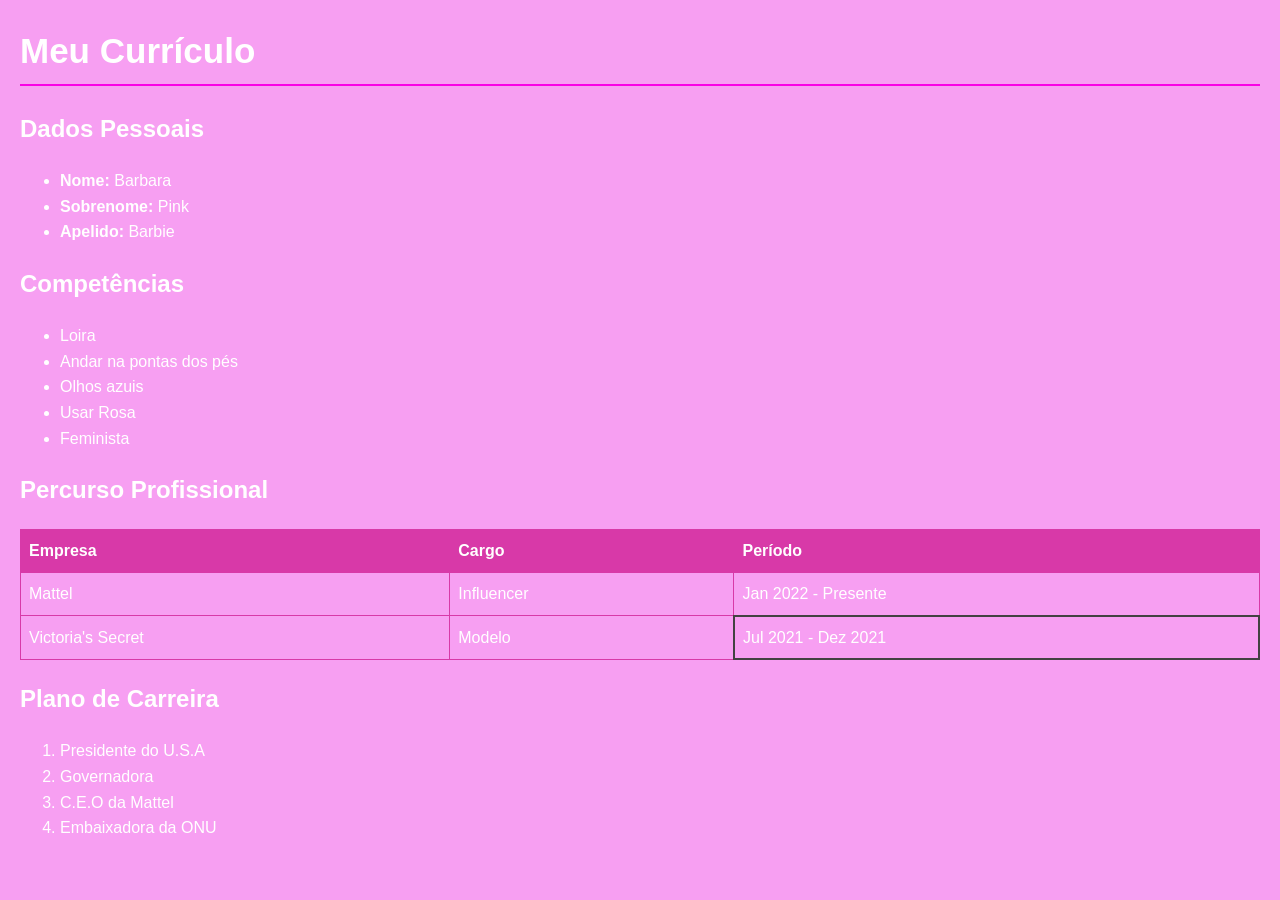
<file: day00/ex01/cv.html>
<!DOCTYPE html>
<html lang="pt-br">
<head>
    <meta charset="UTF-8" >
    <meta name="viewport" content="width=device-width, initial-scale=1.0">
    <title>Meu Currículo</title>
    <style>
        body {
            font-family: Arial, sans-serif;
            line-height: 1.6;
            margin: 20px;
            background-color: #f79ff2;
            color: #ffffff;
        }

        h1 {
            border-bottom: 2px solid #fa01e5;
            padding-bottom: 5px;
            color: #ffffff;
        }

        table {
            border-collapse: collapse;
            width: 100%;
            border: 1px solid #d839a8;
        }

        th, td {
            border: 1px solid #d839a8;
            padding: 8px;
            text-align: left;
        }

        th {
            background-color: #d839a8;
            color: #ffffff;
        }

        ul {
            list-style-type: disc;
            color: #ffffff;
        }

        ol {
            list-style-type: decimal;
            color: #ffffff;
        }

        .cel {
        border: 2px solid;
        border-color: #424242;
        }

    </style>
</head>
<body>
    <h1 style="font-size: 35px;">Meu Currículo</h1>
    <h2>Dados Pessoais</h2>
    <ul>
        <li><strong>Nome:</strong> Barbara</li>
        <li><strong>Sobrenome:</strong> Pink</li>
        <li><strong>Apelido:</strong> Barbie</li>
    </ul>

    <h2>Competências</h2>
    <ul>
        <li>Loira</li>
        <li>Andar na pontas dos pés</li>
        <li>Olhos azuis</li>
        <li>Usar Rosa </li>
        <li>Feminista</li>
    </ul>

    <h2>Percurso Profissional</h2>
    <table>
        <thead>
            <tr>
                <th>Empresa</th>
                <th>Cargo</th>
                <th>Período</th>
            </tr>
        </thead>
        <tbody>
            <tr>
                <td>Mattel</td>
                <td>Influencer</td>
                <td>Jan 2022 - Presente</td>
            </tr>
            <tr>
                <td>Victoria's Secret</td>
                <td>Modelo</td>
                <td class="cel">Jul 2021 - Dez 2021</td>
            </tr>
        </tbody>
    </table>
    <h2>Plano de Carreira</h2>
    <ol>
        <li>Presidente do U.S.A</li>
        <li>Governadora</li>
        <li>C.E.O da Mattel</li>
        <li>Embaixadora da ONU</li>
    </ol>
</body>
</html>
</file>
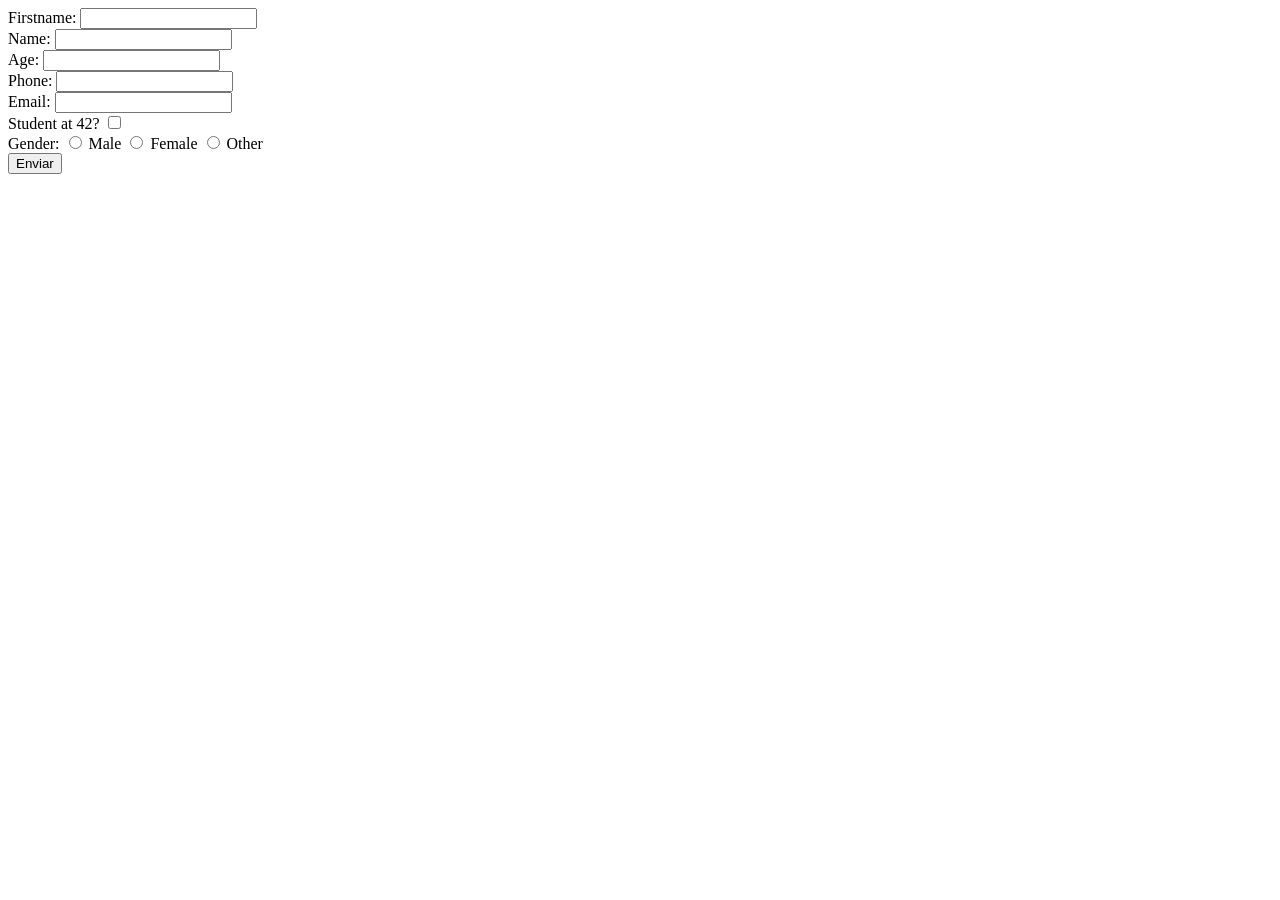
<file: day00/ex02/form.html>
<!DOCTYPE html>
<html lang="pt-br">
<head>
    <meta charset="UTF-8">
    <meta name="viewport" content="width=device-width, initial-scale=1.0">
    <title>Formulário de Informações de Contato</title>
</head>
<body>
  <form>
    <!-- Firstname: a text field -->
    <label for="firstname">Firstname:</label>
    <input type="text" id="firstname" name="firstname" required><br>

    <!-- Name: a text field -->
    <label for="name">Name:</label>
    <input type="text" id="name" name="name" required><br>

    <!-- Age: a numeric field specific to HTML5 -->
    <label for="age">Age:</label>
    <input type="number" id="age" name="age" required><br>

    <!-- Phone: a tel field specific to HTML5 -->
    <label for="phone">Phone:</label>
    <input type="tel" id="phone" name="phone" required><br>

    <!-- Email: an email field specific to HTML5 -->
    <label for="email">Email:</label>
    <input type="email" id="email" name="email" required><br>

    <!-- Student at 42?: a checkbox field -->
    <label for="student">Student at 42?</label>
    <input type="checkbox" id="student" name="student"><br>

    <!-- Gender: radio buttons with values Male, Female, and Other -->
    <label>Gender:</label>
    <input type="radio" id="gender_male" name="gender" value="Male" required>
    <label for="gender_male">Male</label>
    <input type="radio" id="gender_female" name="gender" value="Female" required>
    <label for="gender_female">Female</label>
    <input type="radio" id="gender_other" name="gender" value="Other" required>
    <label for="gender_other">Other</label><br>

    <!-- Form submission button with onclick attribute -->
    <input type="button" value="Enviar" onclick="displayFormContents()">
  </form>

  <script src="./popup.js"></script>
</body>
</html>
</file>
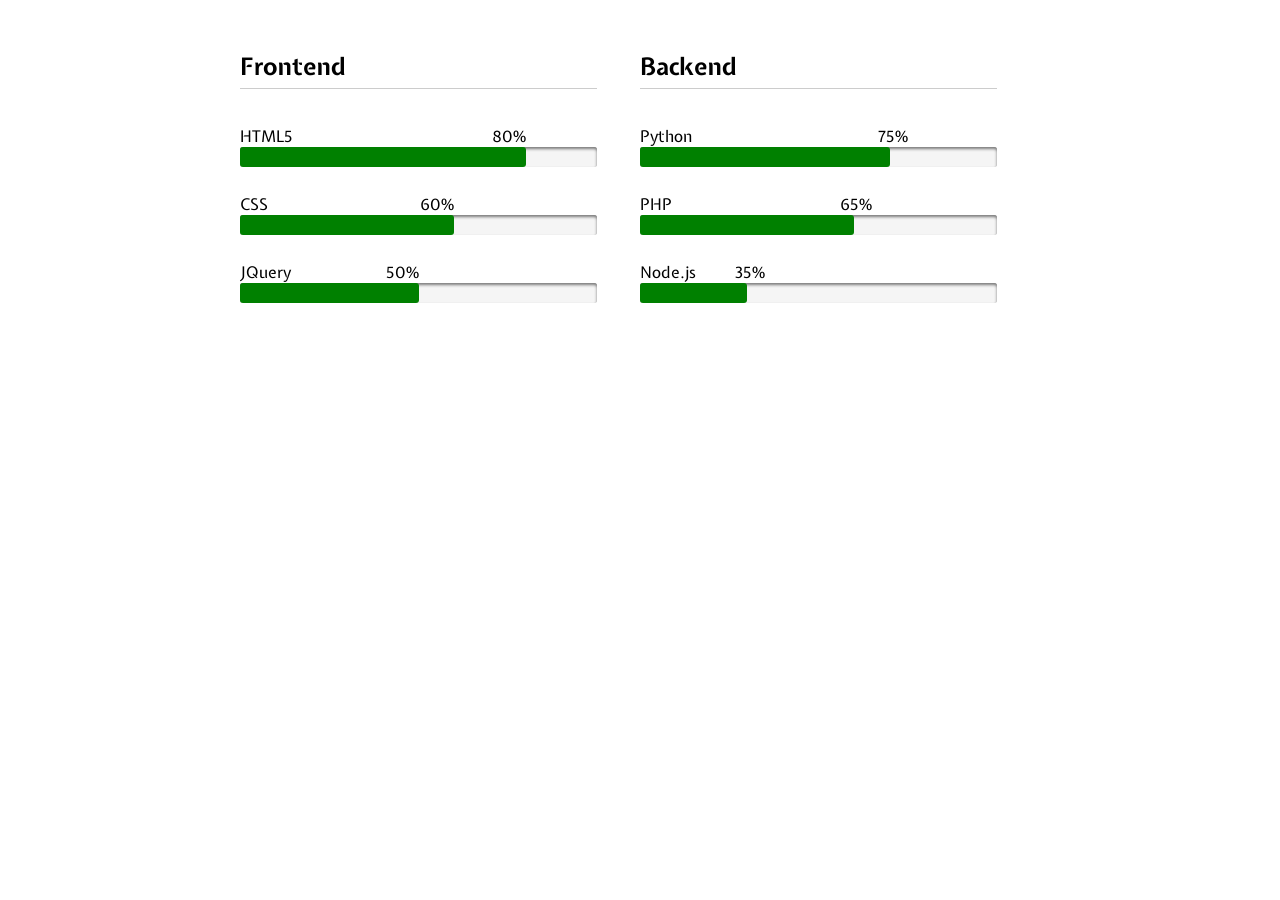
<file: day00/ex03/copy.html>
<!DOCTYPE html>
<html lang="pt-br">
<head>
    <meta charset="UTF-8">
    <meta name="viewport" content="width=device-width, initial-scale=1.0">
    <link rel="stylesheet" href="style.css">
    <title>ex03:Copy</title>
</head>
<body>
    <section>
        <ul>
            <li>
                <h2>Frontend</h2>
                    <p class="html5" data-value="80" style="width: 80%;">HTML5</p>
                        <progress value="0.8"></progress>
                    <p class="css3" data-value="60" style="width: 60%;">CSS</p>
                        <progress  value="0.6"></progress>
                    <p class="jquery" data-value="50" style="width: 50%;">JQuery</p>
                        <progress  value="0.5"></progress>
            </li>
        </ul>
    </section>
    <section>
        <ul>
            <li>
                <h2>Backend</h2>
                    <p class="python" data-value="75" style="width: 75%">Python</p>
                        <progress value="0.7"></progress>
                    <p class="php" data-value="65" style="width: 65%;">PHP</p>
                        <progress value="0.6"></progress>
                    <p class="nodejs" data-value="35" style="width: 35%">Node.js</p>
                        <progress value=".3"></progress>
            </li>
        </ul>
    </section>
</body>
</html>
</file>
<file: day00/ex03/style.css>
@import url(http://fonts.googleapis.com/css?family=Expletus+Sans);

/* Basic resets */

* {
	margin:0; padding:0;
	box-sizing: border-box;
}

body {
margin: 50px auto 0;
max-width: 800px;

font-family: "Expletus Sans", sans-serif;
}

li {

	width: 50%;
	float: left;
	list-style-type: none;

	padding-right: 5.3333333%;
}

li:nth-child(even) { margin-bottom: 5em;}

h2 {
	margin: 0 0 1.5em;
	border-bottom: 1px solid #ccc;

	padding: 0 0 .25em;
}

/* Styling an indeterminate progress bar */

progress:not(value) {
	/* Add your styles here. As part of this walkthrough we will focus only on determinate progress bars. */
}

/* Styling the determinate progress element */

progress[value] {
	/* Get rid of the default appearance */
	appearance: none;

	/* This unfortunately leaves a trail of border behind in Firefox and Opera. We can remove that by setting the border to none. */
	border: none;

	/* Add dimensions */
	width: 100%; height: 20px;

	/* Although firefox doesn't provide any additional pseudo class to style the progress element container, any style applied here works on the container. */
	  background-color: whiteSmoke;
	  border-radius: 3px;
	  box-shadow: 0 2px 3px rgba(0,0,0,.5) inset;

	/* Of all IE, only IE10 supports progress element that too partially. It only allows to change the background-color of the progress value using the 'color' attribute. */
	color: royalblue;

	position: relative;
	margin: 0 0 1.5em;
}

/*
Webkit browsers provide two pseudo classes that can be use to style HTML5 progress element.
-webkit-progress-bar -> To style the progress element container
-webkit-progress-value -> To style the progress element value.
*/

progress[value]::-webkit-progress-bar {
	background-color: whiteSmoke;
	border-radius: 3px;
	box-shadow: 0 2px 3px rgba(0,0,0,.5) inset;
}

progress[value]::-webkit-progress-value {
	position: relative;

	background-size: 35px 20px, 100% 100%, 100% 100%;
	border-radius:3px;

	/* Let's animate this */
	animation: animate-stripes 5s linear infinite;
}

@keyframes animate-stripes { 100% { background-position: -100px 0; } }

/* Let's spice up things little bit by using pseudo elements. */

progress[value]::-webkit-progress-value:after {
	/* Only webkit/blink browsers understand pseudo elements on pseudo classes. A rare phenomenon! */
	content: '';
	position: absolute;

	width:5px; height:5px;
	top:7px; right:7px;

	background-color: white;
	border-radius: 100%;
}

/* Firefox provides a single pseudo class to style the progress element value and not for container. -moz-progress-bar */

progress[value]::-moz-progress-bar {
	/* Gradient background with Stripes */
	background-image:
	-moz-linear-gradient( 135deg,
													 transparent,
													 transparent 33%,
													 rgba(0,0,0,.1) 33%,
													 rgba(0,0,0,.1) 66%,
													 transparent 66%),
    -moz-linear-gradient( top,
														rgba(255, 255, 255, .25),
														rgba(0,0,0,.2)),
     -moz-linear-gradient( left, #09c, #f44);

	background-size: 35px 20px, 100% 100%, 100% 100%;
	border-radius:3px;

	/* Firefox doesn't support CSS3 keyframe animations on progress element. Hence, we did not include animate-stripes in this code block */
}

/* Fallback technique styles */
.progress-bar {
	background-color: whiteSmoke;
	border-radius: 3px;
	box-shadow: 0 2px 3px rgba(0,0,0,.5) inset;

	/* Dimensions should be similar to the parent progress element. */
	width: 100%; height:20px;
}

.progress-bar span {
	background-color: royalblue;
	border-radius: 3px;

	display: block;
	text-indent: -9999px;
}

p[data-value] {

  position: relative;
}

/* The percentage will automatically fall in place as soon as we make the width fluid. Now making widths fluid. */

p[data-value]:after {
	content: attr(data-value) '%';
	position: absolute; right:0;
}





.html5::-webkit-progress-value,
.python::-webkit-progress-value  {
	/* Gradient background with Stripes */
	background-image:
	-webkit-linear-gradient( 135deg,
													 transparent,
													 transparent 33%,
													 rgba(0,0,0,.1) 33%,
													 rgba(0,0,0,.1) 66%,
													 transparent 66%),
    -webkit-linear-gradient( top,
														rgba(255, 255, 255, .25),
														rgba(0,0,0,.2)),
     -webkit-linear-gradient( left, #09c, #f44);
}

.css3::-webkit-progress-value,
.php::-webkit-progress-value
{
	/* Gradient background with Stripes */
	background-image:
	-webkit-linear-gradient( 135deg,
													 transparent,
													 transparent 33%,
													 rgba(0,0,0,.1) 33%,
													 rgba(0,0,0,.1) 66%,
													 transparent 66%),
    -webkit-linear-gradient( top,
														rgba(255, 255, 255, .25),
														rgba(0,0,0,.2)),
     -webkit-linear-gradient( left, #09c, #ff0);
}

.jquery::-webkit-progress-value,
.node-js::-webkit-progress-value
{
	/* Gradient background with Stripes */
	background-image:
	-webkit-linear-gradient( 135deg,
													 transparent,
													 transparent 33%,
													 rgba(0,0,0,.1) 33%,
													 rgba(0,0,0,.1) 66%,
													 transparent 66%),
    -webkit-linear-gradient( top,
														rgba(255, 255, 255, .25),
														rgba(0,0,0,.2)),
     -webkit-linear-gradient( left, #09c, #690);
}

/* Similarly, for Mozillaa. Unfortunately combining the styles for different browsers will break every other browser. Hence, we need a separate block. */

.html5::-moz-progress-bar,
.php::-moz-progress-bar {
	/* Gradient background with Stripes */
	background-image:
	-moz-linear-gradient( 135deg,
													 transparent,
													 transparent 33%,
													 rgba(0,0,0,.1) 33%,
													 rgba(0,0,0,.1) 66%,
													 transparent 66%),
    -moz-linear-gradient( top,
														rgba(255, 255, 255, .25),
														rgba(0,0,0,.2)),
     -moz-linear-gradient( left, #09c, #f44);
}

.css3::-moz-progress-bar,
.php::-moz-progress-bar {
{
	/* Gradient background with Stripes */
	background-image:
	-moz-linear-gradient( 135deg,
													 transparent,
													 transparent 33%,
													 rgba(0,0,0,.1) 33%,
													 rgba(0,0,0,.1) 66%,
													 transparent 66%),
    -moz-linear-gradient( top,
														rgba(255, 255, 255, .25),
														rgba(0,0,0,.2)),
     -moz-linear-gradient( left, #09c, #ff0);
}

.jquery::-moz-progress-bar,
.node-js::-moz-progress-bar {
	/* Gradient background with Stripes */
	background-image:
	-moz-linear-gradient( 135deg,
													 transparent,
													 transparent 33%,
													 rgba(0,0,0,.1) 33%,
													 rgba(0,0,0,.1) 66%,
													 transparent 66%),
    -moz-linear-gradient( top,
														rgba(255, 255, 255, .25),
														rgba(0,0,0,.2)),
     -moz-linear-gradient( left, #09c, #690);
}

/* Now we are good to duplicate html code for other skills and then add the css code for the new skill based on data-skill */


/* THE END */
</file>
